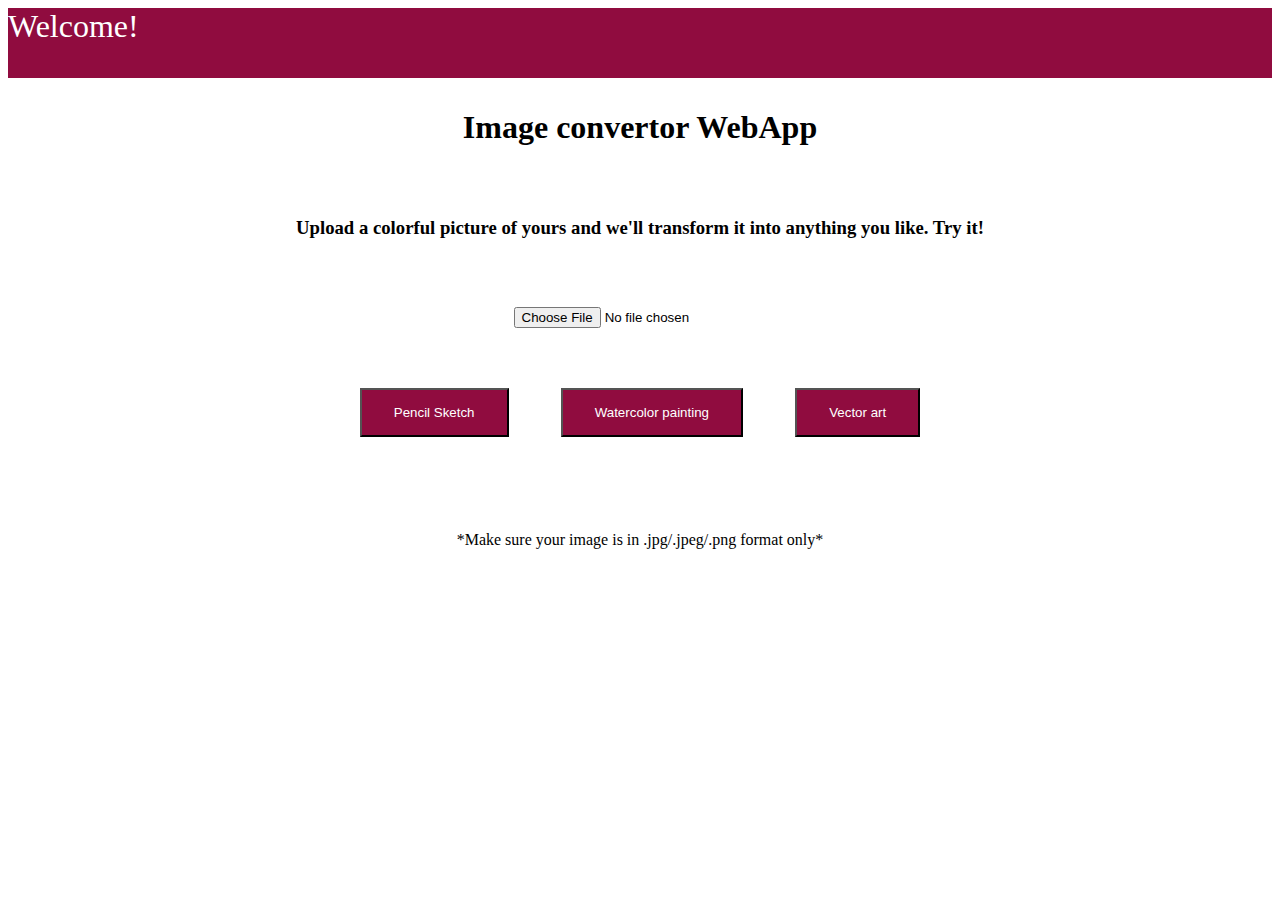
<file: templates/index.html>
<!doctype html>
<html lang="en">
  <head>
    <!-- Required meta tags -->
    <meta charset="utf-8">
    <meta name="viewport" content="width=device-width, initial-scale=1">
    
    <!-- Bootstrap CSS -->
    <link href="https://cdn.jsdelivr.net/npm/bootstrap@5.1.0/dist/css/bootstrap.min.css" rel="stylesheet" integrity="sha384-KyZXEAg3QhqLMpG8r+8fhAXLRk2vvoC2f3B09zVXn8CA5QIVfZOJ3BCsw2P0p/We" crossorigin="anonymous">
    <link rel="stylesheet" href="/static/style.css">
    <title>ImageConvertor</title>
  </head>
  <body>
    <nav class="nav">
      <span class="navbar-brand mb-0 h1" style="font-size: 2em;">Welcome!</span>
    </nav>
    <h1 style="text-align: center; padding-top: 10px;">Image convertor WebApp</h1>
    <div style="padding: 30px; margin: auto; text-align: center;">
      <p><h3 class="line">Upload a colorful picture of yours and we'll transform it into anything you like. Try it!</h3></p>
    <form method=post enctype=multipart/form-data>
      <input type=file name=file><br><br><br>
      <button class="buttons" type="submit" formaction="/upload1">Pencil Sketch</button>
      <button class="buttons" type="submit" formaction="/upload2">Watercolor painting</button>
      <button class="buttons" type="submit" formaction="/upload3">Vector art</button>
    </form>
    <br>
    <br>
    <br>
    <p>*Make sure your image is in .jpg/.jpeg/.png format only*</p>

      </div>
  </body>
</html>
</file>
<file: static/style.css>
img {
    display: block;
    margin-left: auto;
    margin-right: auto;
  }
a:link{
    text-decoration: none;
    color: black;
  }
.nav{
    background-color: #900C3F ;
    color: white;
    height: 70px;
  }
.line{
    font-family: cursive; 
    padding-bottom: 50px;
}
.buttons{
  color: white;
  background-color: #900C3F;
  padding: 15px 32px;
  margin: 2%;
}
</file>
